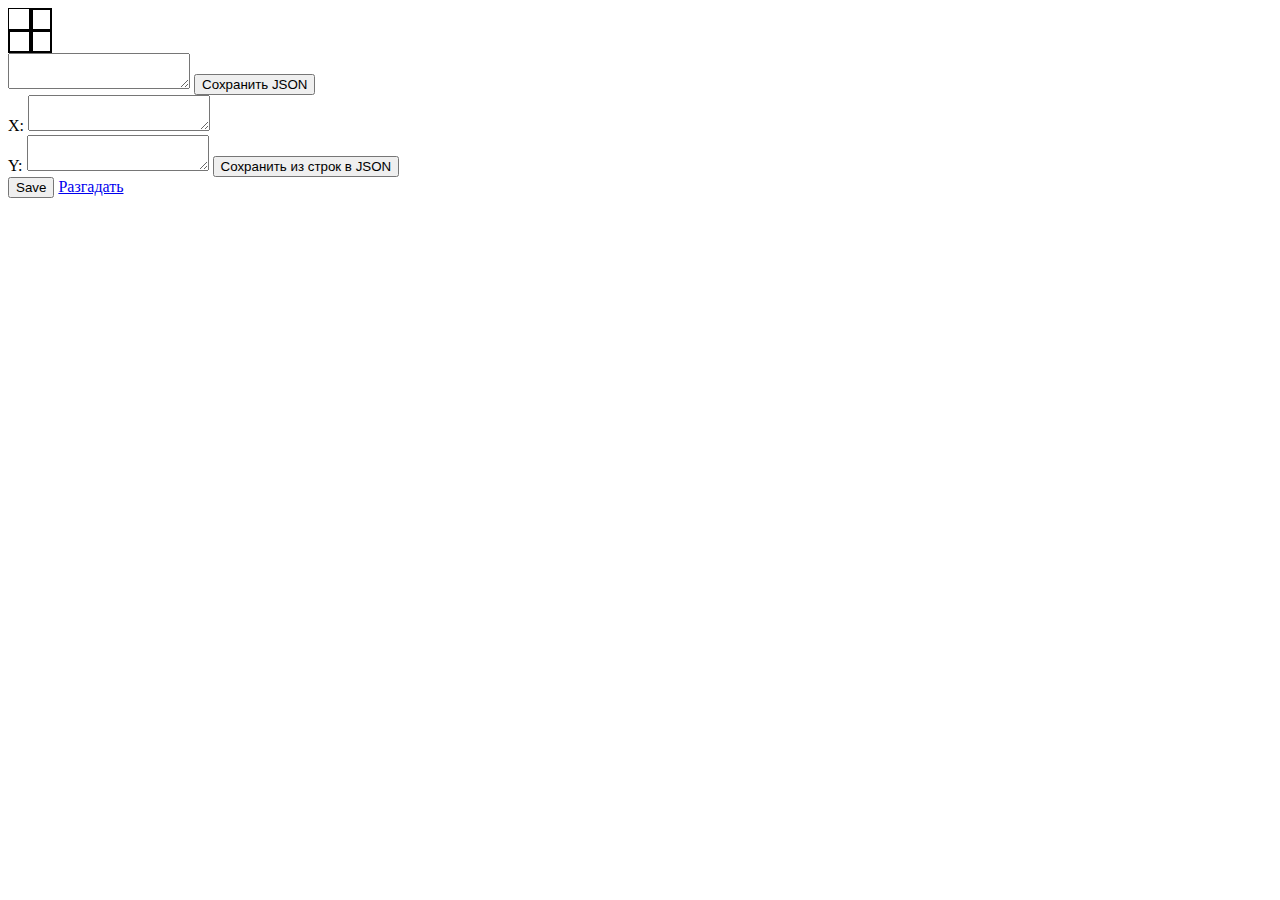
<file: index.html>
<!DOCTYPE html>
<html>
<head>
    <link rel="stylesheet" type="text/css" href="css.css"/>
    <script src="jquery.min.js"></script>
    <script src="js.js"></script>
    <meta http-equiv=Content-Type content="text/html;charset=UTF-8"/>
    <title>Japanise Crosswords</title>
</head>
<body>
<div class="crossword">
    <div class="crossword__row">
        <div class="crossword__cell"></div>
        <div class="crossword__cell JS-ColumnNumbers">
            <div class="JS-ColumnNumbers-Row">
                <div class="cell cell_number-columns JS-ColumnNumbers-Cell" contenteditable="true">
                </div>
            </div>
        </div>
    </div>
    <div class="crossword__row">
        <div class="crossword__cell JS-RowNumbers">
            <div class="row JS-RowNumbers-Row">
                <div class="cell cell_number-rows JS-RowNumbers-Cell" contenteditable="true">
                </div>
            </div>
        </div>
        <div class="crossword__cell JS-MainField">
            <div class="row JS-MainField-Row">
                <div class="cell cell_main-field  JS-MainField-Cell">
                </div>
            </div>
        </div>
    </div>
</div>
<div>
    <textarea class="JS-Save-Json-Text"></textarea>
    <button class="JS-Save-Json-Button">Сохранить JSON</button>
</div>

<div>
    X:
    <textarea class="JS-Save-FromString-X"></textarea><br/>
    Y:
    <textarea class="JS-Save-FromString-Y"></textarea>
    <button class="JS-Save-FromString-Button">Сохранить из строк в JSON</button>
</div>

<button class="JS-Save" value="Save">Save</button>
<a href="results.html">Разгадать</a>
<script>
    $(function() {crossword.makeNumbers();  });
</script>
</body>
</html>
</file>
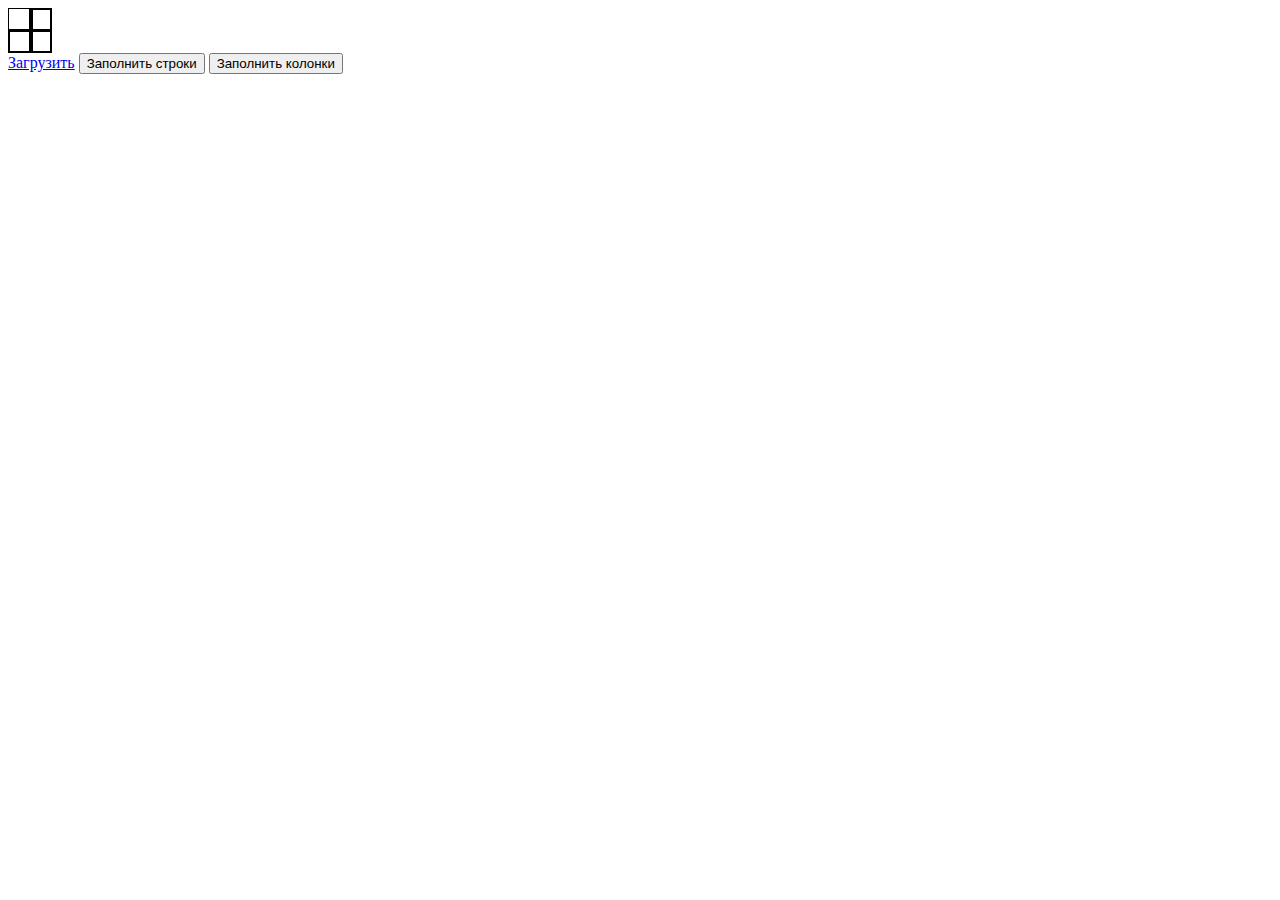
<file: results.html>
<!DOCTYPE html>
<html>
<head>
    <link rel="stylesheet" type="text/css" href="css.css"/>
    <script src="jquery.min.js"></script>
    <script src="js.js"></script>
    <script src="test.js"></script>
    <meta http-equiv=Content-Type content="text/html;charset=UTF-8"/>
    <title>Japanise Crosswords</title>
</head>
<body>
<div class="crossword">
    <div class="crossword__row">
        <div class="crossword__cell"></div>
        <div class="crossword__cell JS-ColumnNumbers">
            <div class="JS-ColumnNumbers-Row">
                <div class="cell cell_number-columns JS-ColumnNumbers-Cell" contenteditable="true">
                </div>
            </div>
        </div>
    </div>
    <div class="crossword__row">
        <div class="crossword__cell JS-RowNumbers">
            <div class="row JS-RowNumbers-Row">
                <div class="cell cell_number-rows JS-RowNumbers-Cell" contenteditable="true">
                </div>
            </div>
        </div>
        <div class="crossword__cell JS-MainField">
            <div class="row JS-MainField-Row">
                <div class="cell cell_main-field  JS-MainField-Cell">
                </div>
            </div>
        </div>
    </div>
</div>
<a href="index.html">Загрузить</a>
<button class="JS-FillRows">Заполнить строки</button>
<button class="JS-FillColumns">Заполнить колонки</button>
<script>
    $(function() {
        crossword.loadNumbers();
        crossword.solvePage();
        $('.JS-FillRows').click(crossword.solveRows);
        $('.JS-FillColumns').click(crossword.solveColumns);
    });
</script>
</body>
</html>
</file>
<file: css.css>
.cell {
    float: left;
    width: 20px;
    height: 20px;
    max-width: 20px;
    max-height: 20px;
    overflow: hidden;
    box-sizing: border-box;
    font-size: 12px;
    line-height: 20px;
    text-align: center;
}

    .cell_number-columns {
        border-top: 1px solid black;
        border-right: 1px solid black;
    }

    .cell_number-rows {
        border-bottom: 1px solid black;
        border-left: 1px solid black;
    }

    .cell_main-field {
        border-bottom: 1px solid black;
        border-right: 1px solid black;
    }

        .cell_number-columns:nth-child(5n-4),
        .cell_main-field:nth-child(5n-4) {
            border-left: 2px solid black;
        }

.row {
    overflow: hidden;
}
    .row:nth-child(5n-4) {
        border-top: 1px solid black;
    }

.crossword {
    display: table;
}

    .crossword__row {
        display: table-row;
    }

    .crossword__cell {
        display: table-cell;
        border: 1px solid black;
    }
</file>
